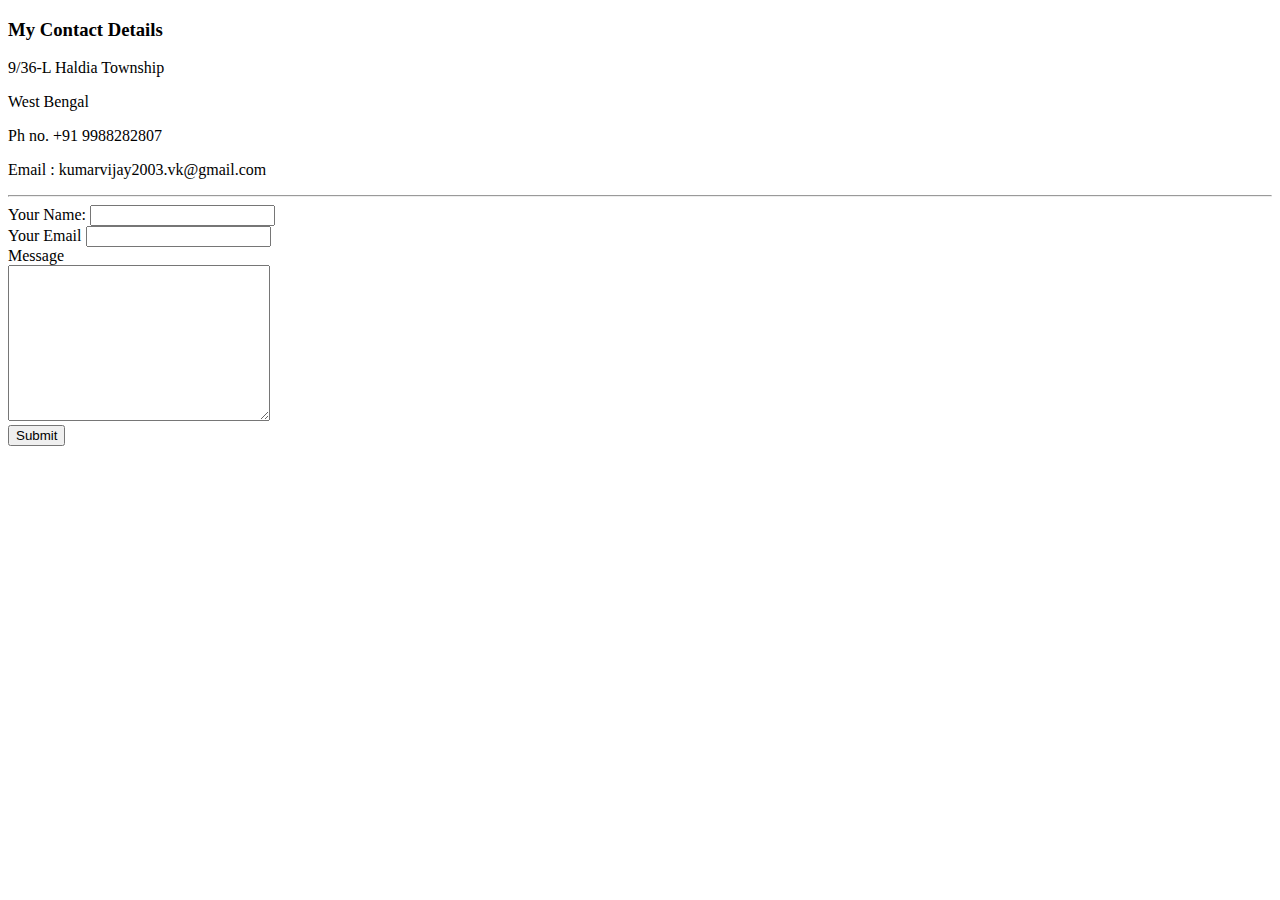
<file: contact.html>
<!DOCTYPE html>
<html lang="en" dir="ltr">
  <head>
    <meta charset="utf-8">
    <title></title>
  </head>
  <body>

    <h3>My Contact Details</h3>
    <p>9/36-L Haldia Township</p>
    <p>West Bengal</p>
    <p>Ph no. +91 9988282807</p>
    <p>Email : kumarvijay2003.vk@gmail.com</p>
    <hr>
    <form class="" action="mailto:kumarvijay2003.vk@gmail.com" method="post" enctype="text/plain">
      <label>Your Name:</label>
      <input type="text" name="Name" value="">
      <br>
      <label>Your Email</label>
      <input type="email" name="Email" value="">
      <br>
      <label>Message</label>
      <br>
      <textarea name="Message" rows="10" cols="30"></textarea>
      <br>
      <input type="submit" name="">
    </form>


  </body>
</html>
</file>
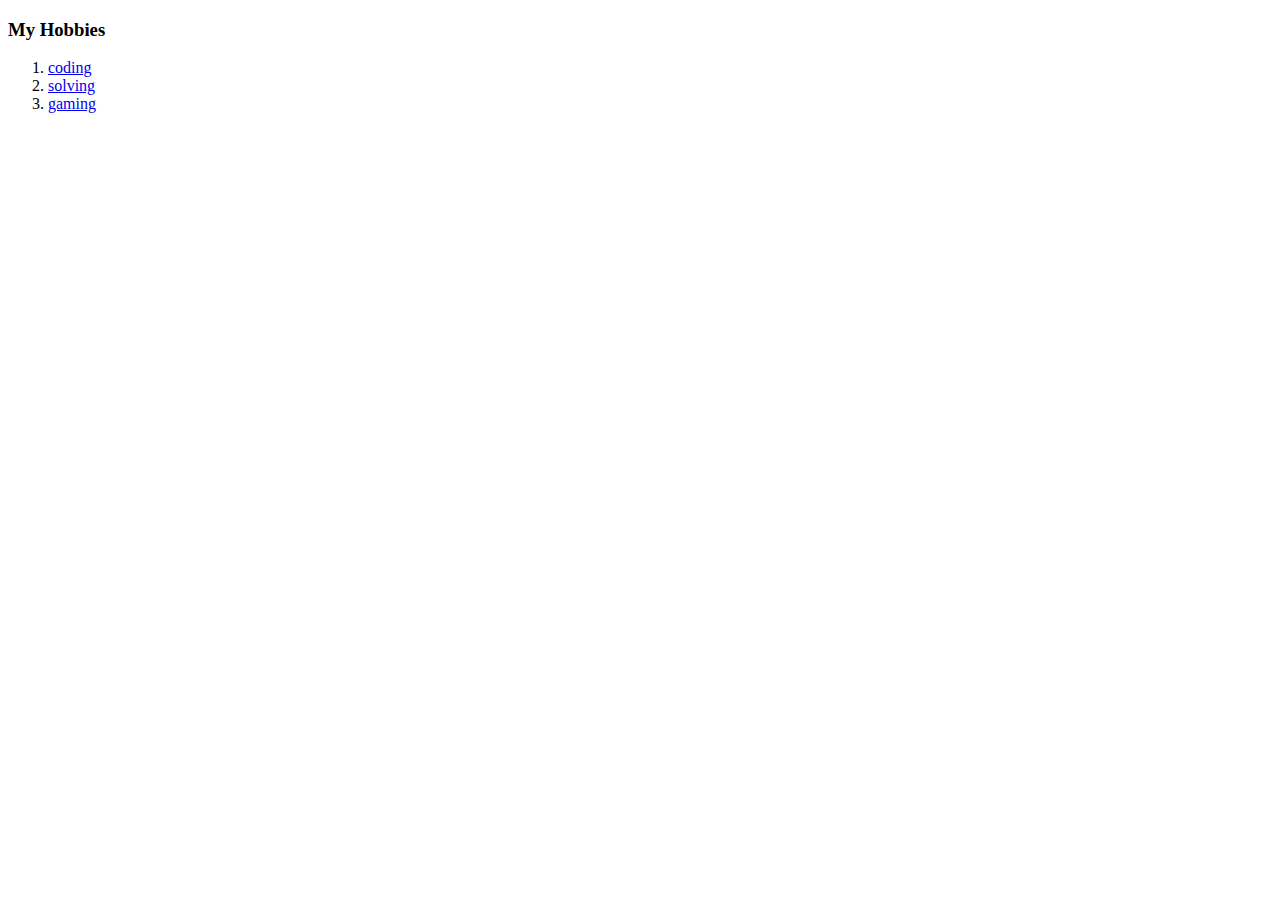
<file: hobbies.html>
<!DOCTYPE html>
<html lang="en" dir="ltr">
  <head>
    <meta charset="utf-8">
    <title>My Hobbies</title>
  </head>
  <body>

    <h3>My Hobbies</h3>
    <ol>
      <li><a href="https://www.udemy.com/home/my-courses/learning/">coding</a></li>
      <li><a href="https://leetcode.com/Vijay2101/">solving</a></li>
      <li><a href="https://www.youtube.com/results?search_query=gaming">gaming</a></li>
    </ol>

  </body>
</html>
</file>
